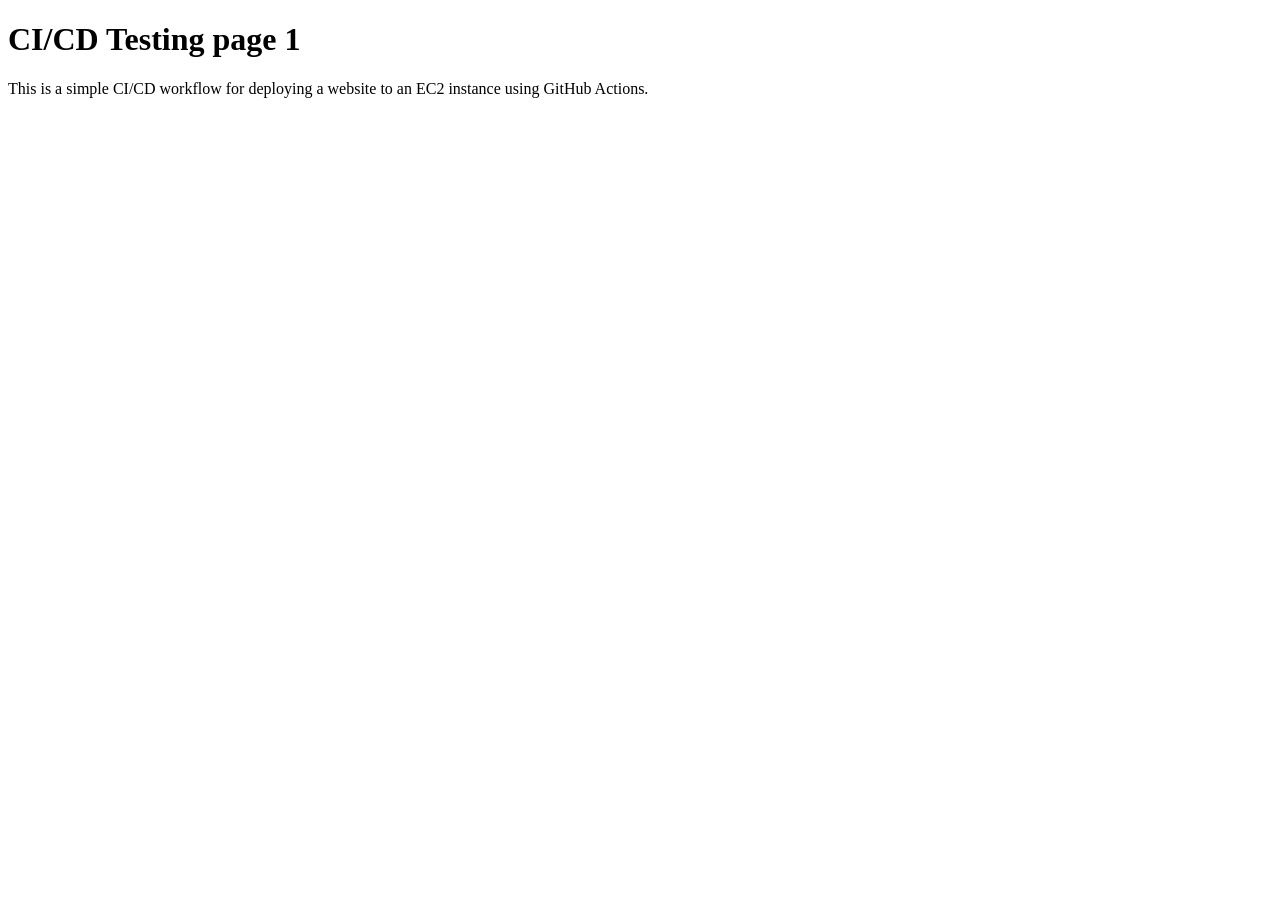
<file: test.html>
<!DOCTYPE html>
<html lang="en">
<head>
    <meta charset="UTF-8">
    <meta name="viewport" content="width=device-width, initial-scale=1.0">
    <title>CI/CD workflow</title>
</head>
<body>
    <h1>CI/CD  Testing page 1</h1>
    <p>This is a simple CI/CD workflow for deploying a website to an EC2 instance using GitHub Actions.</p>
</body>
</html>
</file>
